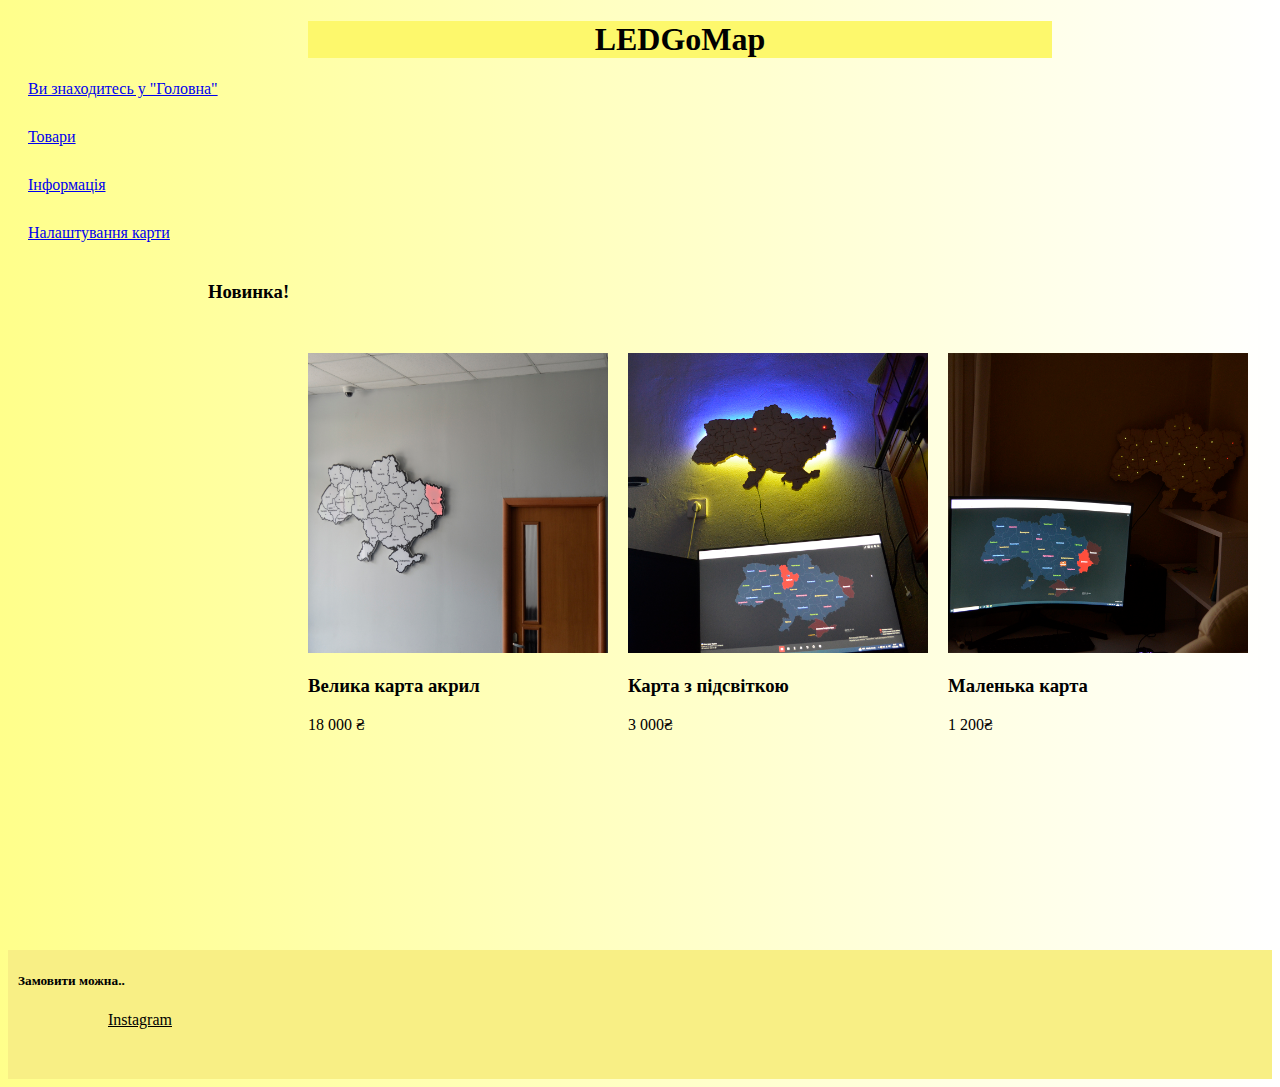
<file: index.html>
<!DOCTYPE html>
<html lang="en">
<head>
    <meta charset="UTF-8">
    <meta http-equiv="X-UA-Compatible" content="IE=edge">
    <meta name="viewport" content="width=device-width, initial-scale=1.0">
    <link rel="stylesheet" href="./styles.css">
    <title>Ukraine Store</title>
</head>
<body class="shop">
    <div class="store">
        <center><h1>LEDGoMap</h1></center>
    </div>
    <div class="block-links">
        <a href="./index.html" class="link">Ви знаходитесь у "Головна"</a>
        <a href="./index-2.html" class="link-2">Товари</a>
        <a href="./index-3.html" class="link-3">Інформація</a>
        <a href="іndex-4.html" class="link-4">Налаштування карти</a>
    </div>
    <h3 class="nove">Новинка!</h3>
    <div class="container-store">
        <div class="container-1">

            <div class="cards">
                <img src="images\7.jpg" class="photo7" alt="Фото нажаль не завантажине, поганий інтернет">
                <h3 class="subtitle">Велика карта акрил</h3>
                <p class="cost">18 000 ₴</p>
            </div>

            <div class="cards">
                <img src="images\1.jpg" class="photo1" alt="Фото нажаль не завантажине, поганий інтернет">
                <h3 class="subtitle">Карта з підсвіткою</h3>
                <p class="cost">3 000₴</p>
            </div>

            <div class="cards">
                <img src="images\2.jpg" class="photo2" alt="Фото нажаль не завантажине, поганий інтернет">
                <h3 class="subtitle">Маленька карта</h3>
                <p class="cost">1 200₴</p>
            </div>

        </div>
    </div>
    <div class="zamovutu">
        <h5 class="zamovutu2">Замовити можна..</h5>
        <a class="zamovutu3" href="https://instagram.com/ledgomap?igshid=MzNlNGNkZWQ4Mg==" target="_blank">Instagram</a>
    </div>
</body>
</html>
</file>
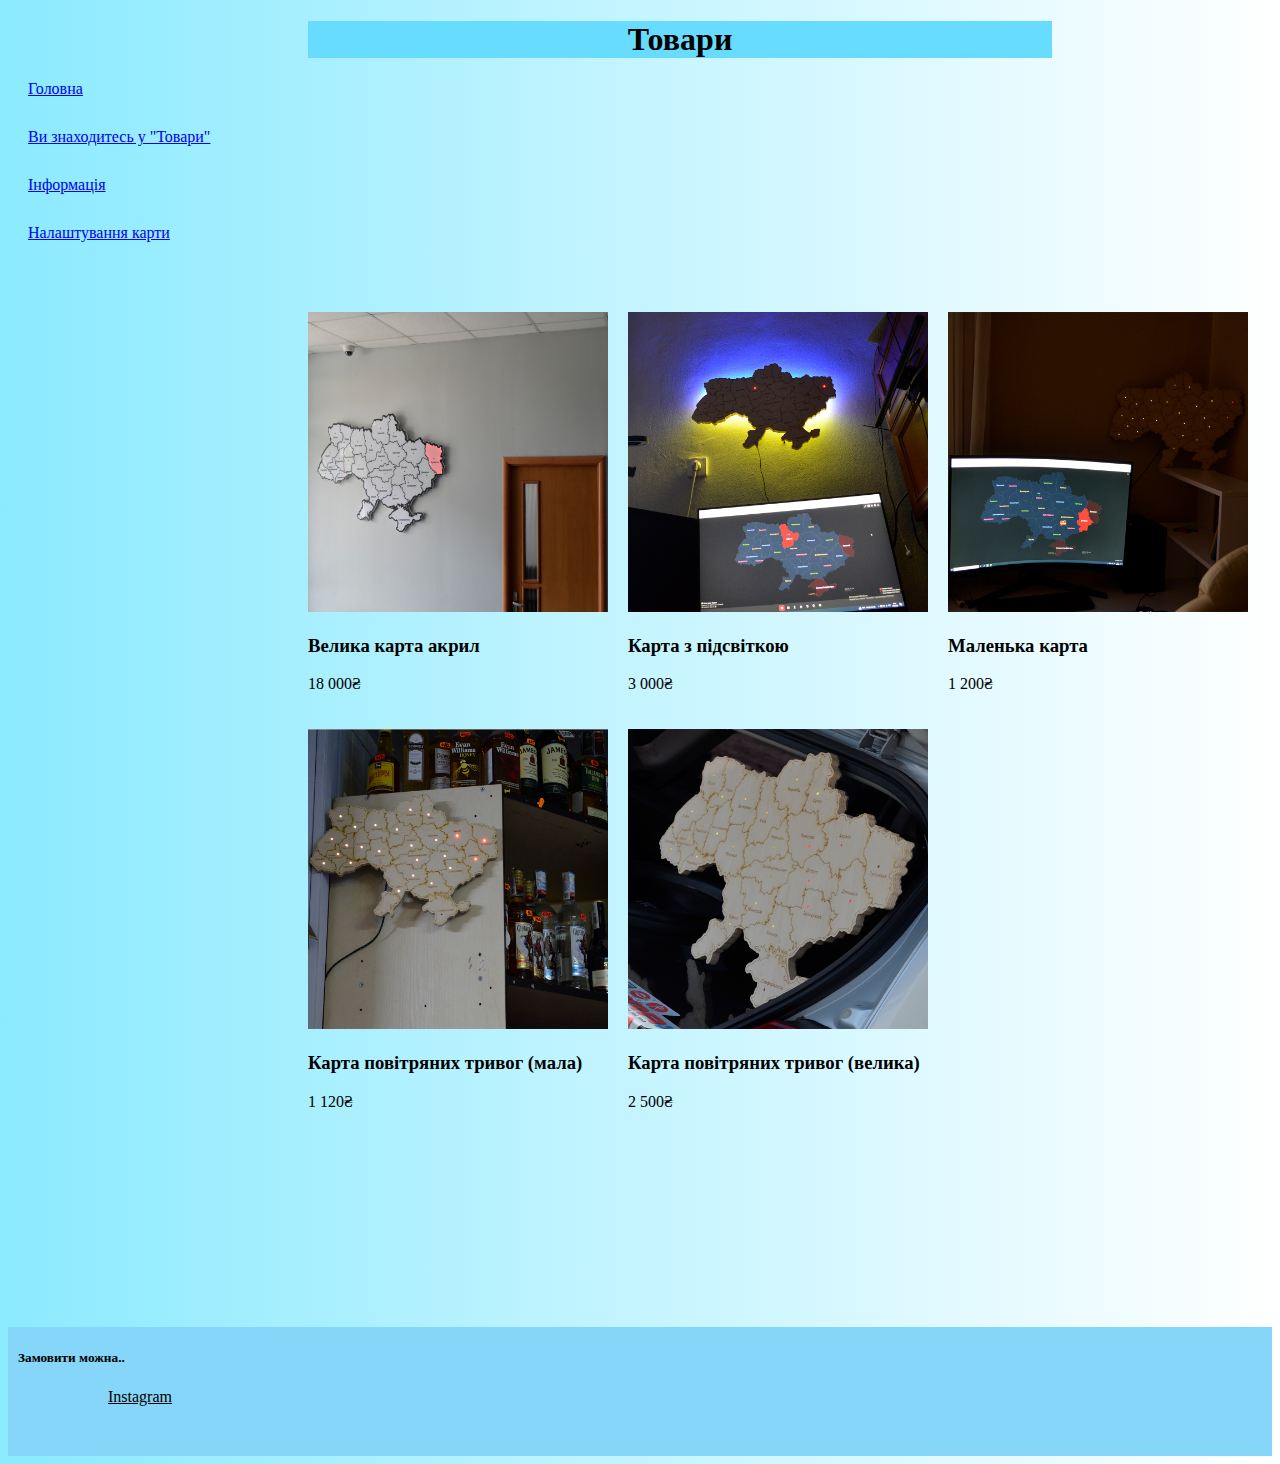
<file: index-2.html>
<!DOCTYPE html>
<html lang="en">
<head>
    <meta charset="UTF-8">
    <meta http-equiv="X-UA-Compatible" content="IE=edge">
    <meta name="viewport" content="width=device-width, initial-scale=1.0">
    <link rel="stylesheet" href="./styles.css">
    <title>Ukraine Store</title>
</head>
<body class="shop-2">
    <div class="store-2">
        <center><h1>Товари</h1></center>
    </div>
    <div class="block-links">
        <a href="./index.html" class="link">Головна</a>
        <a href="./index-2.html" class="link-2">Ви знаходитесь у "Товари"</a>
        <a href="./index-3.html" class="link-3">Інформація</a>
        <a href="іndex-4.html" class="link-4">Налаштування карти</a>
    </div>
    <div class="container-store">
        <div class="container-1">

            <div class="cards">
                <img src="images\7.jpg" class="photo7" alt="Фото нажаль не завантажине, поганий інтернет">
                <h3 class="subtitle">Велика карта акрил</h3>
                <p class="cost">18 000₴</p>
            </div>

            <div class="cards">
                <img src="images\1.jpg" class="photo1" alt="Фото нажаль не завантажине, поганий інтернет">
                <h3 class="subtitle">Карта з підсвіткою</h3>
                <p class="cost">3 000₴</p>
            </div>

            <div class="cards">
                <img src="images\2.jpg" class="photo2" alt="Фото нажаль не завантажине, поганий інтернет">
                <h3 class="subtitle">Маленька карта</h3>
                <p class="cost">1 200₴</p>

        </div>
    </div>

    <div class="container-store">
        <div class="container-2">

            <div class="cards">
                <img src="images\10.jpg" class="photo10" alt="">
                <h3 class="subtitle">Карта повітряних тривог (мала)</h3>
                <p class="cost">1 120₴</p>
            </div>

            <div class="cards">
                <img src="images\8.jpg" class="photo8" alt="">
                <h3 class="subtitle">Карта повітряних тривог (велика)</h3>
                <p class="cost">2 500₴</p>
            </div>
        </div>
        <div class="zamovutuA">
            <h5 class="zamovutuB">Замовити можна..</h5>
            <a class="zamovutuC" href="https://instagram.com/ledgomap?igshid=MzNlNGNkZWQ4Mg==" target="_blank">Instagram</a>
        </div>
    </div>
</body>
</html>
</file>
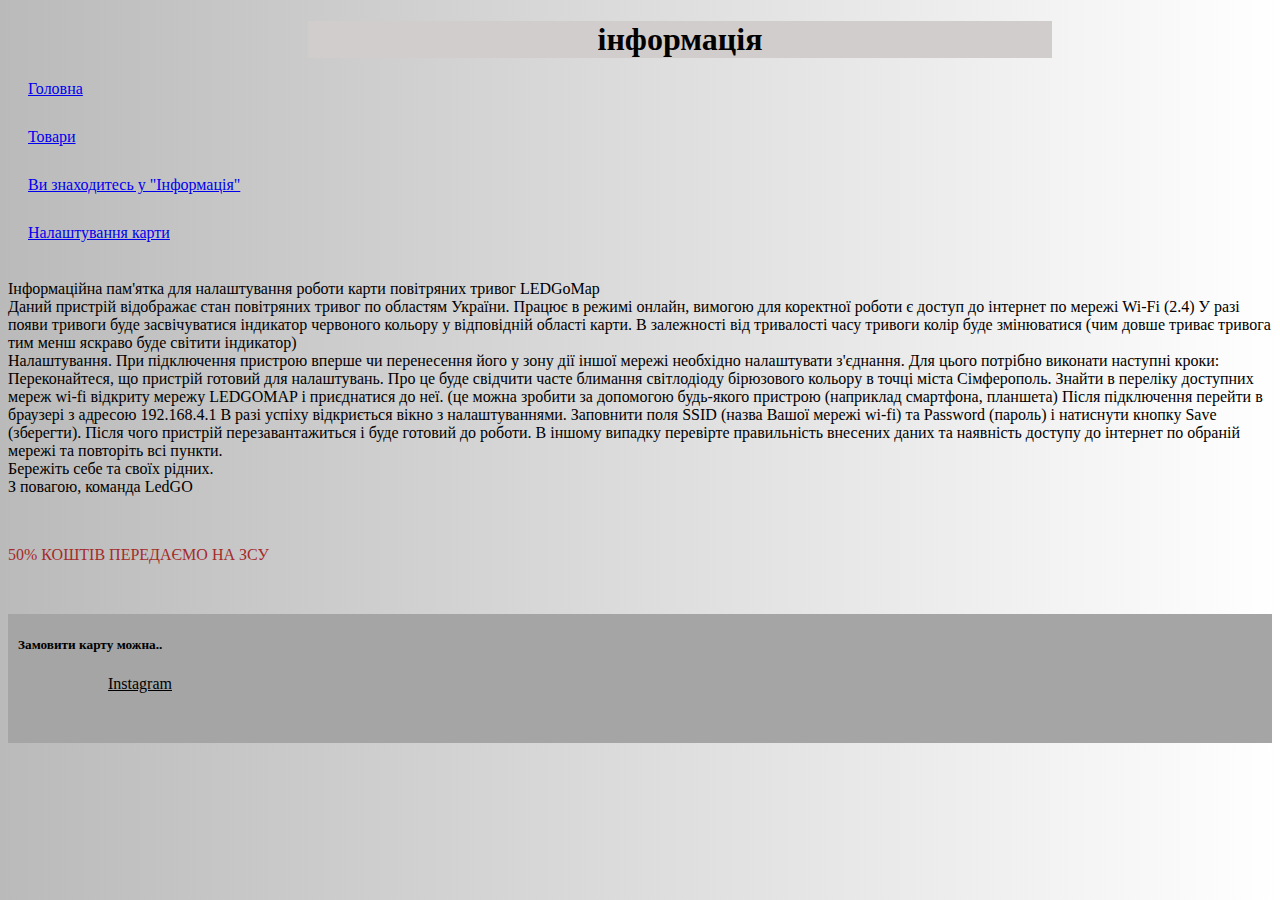
<file: index-3.html>
<!DOCTYPE html>
<html lang="en">
<head>
    <meta charset="UTF-8">
    <meta http-equiv="X-UA-Compatible" content="IE=edge">
    <meta name="viewport" content="width=device-width, initial-scale=1.0">
    <link rel="stylesheet" href="./styles.css">
    <title>Ukraine Store</title>
</head>
<body class="shop-3">
    <div class="store-3">
        <center><h1>інформація</h1></center>
    </div>
    <div class="block-links3">
        <a href="./index.html" class="link">Головна</a>
        <a href="./index-2.html" class="link-2">Товари</a>
        <a href="./index-3.html" class="link-3">Ви знаходитесь у "Інформація"</a>
        <a href="іndex-4.html" class="link-4">Налаштування карти</a>
    </div>
    <br class="block-links3" >Інформаційна пам'ятка
    для налаштування роботи карти повітряних тривог LEDGoMap
    
    <br>Даний пристрій відображає стан повітряних тривог по областям України. Працює в режимі онлайн, вимогою для коректної роботи є доступ до інтернет по мережі Wi-Fi (2.4)
    У разі появи тривоги буде засвічуватися індикатор червоного кольору у відповідній області карти. В залежності від тривалості часу тривоги колір буде змінюватися (чим довше триває тривога тим менш яскраво буде світити індикатор)
    
    <br>Налаштування.
    При підключення пристрою вперше чи перенесення його у зону дії іншої мережі необхідно налаштувати з'єднання. 
    Для цього потрібно виконати наступні кроки:
    Переконайтеся, що пристрій готовий для налаштувань. Про це буде свідчити часте блимання світлодіоду бірюзового кольору в точці  міста Сімферополь.
    Знайти в переліку доступних мереж wi-fi відкриту мережу LEDGOMAP і приєднатися до неї. (це можна зробити за допомогою будь-якого пристрою (наприклад смартфона, планшета)
    Після підключення перейти в браузері з адресою 192.168.4.1 В разі успіху відкриється вікно з налаштуваннями.
    Заповнити поля SSID (назва Вашої мережі wi-fi) та Password (пароль) і натиснути кнопку Save (зберегти). Після чого пристрій перезавантажиться і буде готовий до роботи. В іншому випадку перевірте правильність внесених даних та наявність доступу до інтернет по обраній мережі та повторіть всі пункти.
      
    <br>Бережіть себе та своїх рідних.

    <br>З повагою, команда LedGO

    <div class="ZSY">
        <p>50% КОШТІВ ПЕРЕДАЄМО НА ЗСУ</p>
    </div>

    <div class="zamovutuA1">
        <h5 class="zamovutuB2">Замовити карту можна..</h5>
        <a class="zamovutuC3" href="https://instagram.com/ledgomap?igshid=MzNlNGNkZWQ4Mg==" target="_blank">Instagram</a>
    </div>
</body>
</html>
</file>
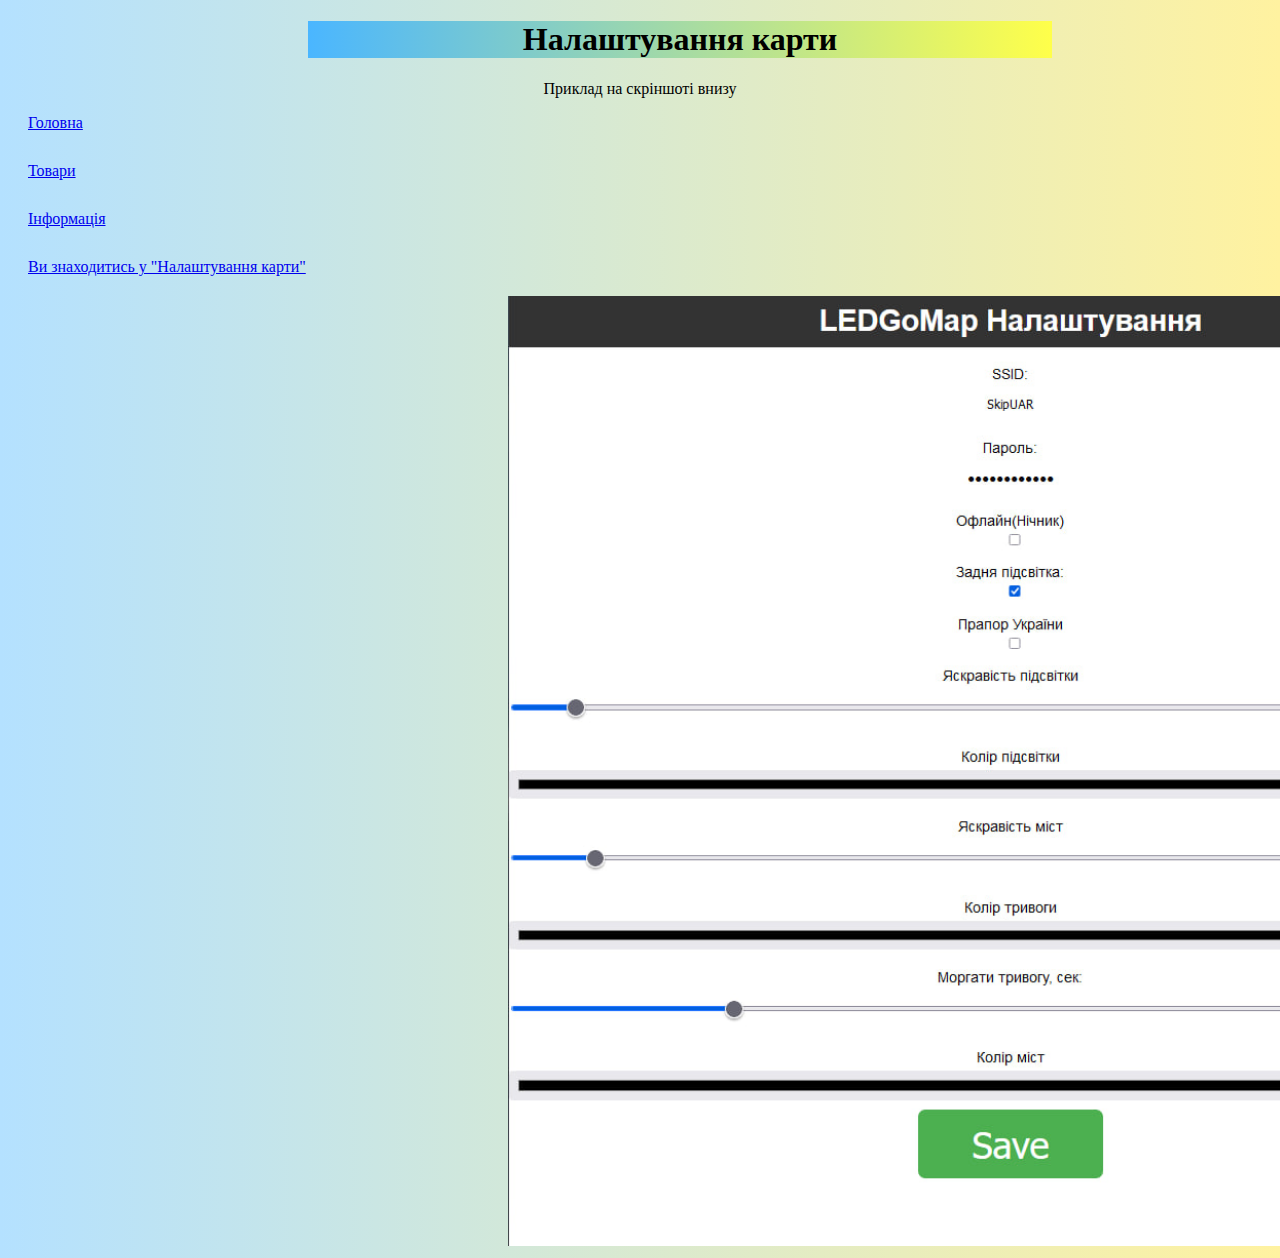
<file: іndex-4.html>
<!DOCTYPE html>
<html lang="en">
<head>
    <meta charset="UTF-8">
    <meta http-equiv="X-UA-Compatible" content="IE=edge">
    <meta name="viewport" content="width=device-width, initial-scale=1.0">
    <link rel="stylesheet" href="./styles.css">
    <title>Ukraine Store</title>
</head>
<body class="shop-4">
    <div class="store-4">
        <center><h1>Налаштування карти</h1></center>
    </div>
    <center><br<p>Приклад на скріншоті внизу</p></center>
        <div class="block-links">
            <a href="./index.html" class="link">Головна</a>
            <a href="./index-2.html" class="link-2">Товари</a>
            <a href="./index-3.html" class="link-3">Інформація</a>
            <a href="іndex-4.html" class="link-4">Ви знаходитись у "Налаштування карти"</a>
    </div>
    <img src="images\Налаштуваня карти.jpg" class="karta" alt="Фото нажаль не завантажине, через поганий інтернет">
</body>
</html>
</file>
<file: styles.css>
.page-wrapper{
    max-width: 1920px;
    margin: 0 auto;
    padding: 20px;
}

.block-links{
    display: flex;
    flex-direction: column;
    row-gap: 10px;
}

.block-links3{
    display: flex;
    flex-direction: column;
    row-gap: 10px;
}

.navbar-wrapper{
    display: flex;
    flex-direction: column;
    justify-content: space-between;
    row-gap: 10px;
}

.link-2{
    margin-bottom: 20px;
    margin-left: 20px;
}

.link-3{
    margin-bottom: 20px;
    margin-left: 20px;
}

.link-4{
    margin-bottom: 20px;
    margin-left: 20px;
}

.link{
    margin-bottom: 20px;
    margin-left: 20px;
}

.container-1{
    display: flex;
    flex-direction: row; 
    column-gap: 20px;
    margin-top: 50px;
    margin-left: 300px;
    margin-right: 220px;
}

.container-2{
    display: flex;
    flex-direction: row; 
    column-gap: 20px;
    margin-top: 20px;
    margin-left: 300px;
    margin-right: 220px;
}

/* .cards{
    font-style: italic;
    border: 1px solid lightskyblue;
    background-color: rgb(135, 223, 255)
} */

.store{
    margin-left: 300px;
    margin-right: 220px;
    background-color: rgb(253, 248, 108)
}

.store-2{
    margin-left: 300px;
    margin-right: 220px;
    background-color: rgb(104, 220, 255)
}

.store-3{
    margin-left: 300px;
    margin-right: 220px;
    background-color: rgb(210, 205, 205)
}

.store-4{
    margin-left: 300px;
    margin-right: 220px;
    background: linear-gradient(to right, rgb(74, 182, 255), rgb(255, 255, 74));
}

.shop{
    background: linear-gradient(to right, rgb(255, 255, 139), rgb(255, 255, 255));
}

.shop-2{
    background: linear-gradient(to right, rgb(139, 234, 255), rgb(255, 255, 255));
}

.shop-3{
    background: linear-gradient(to right, rgb(186, 186, 186), rgb(255, 255, 255));
}

.shop-4{
    background: linear-gradient(to right, rgb(180, 225, 255), rgb(255, 242, 160));
}


.nove{
    margin-left: 200px;
}

.zamovutu{
    margin-top: 200px;
    padding-top: 1px;
    padding-bottom: 50px;
    background-color: rgb(248, 239, 133);
}

.zamovutu2{
    margin-left: 10px;
    color: rgb(0, 0, 0);
}

.zamovutu3{
    margin-left: 100px;
    color: rgb(0, 0, 0);
}

.zamovutuA{
    margin-top: 200px;
    padding-top: 1px;
    padding-bottom: 50px;
    background-color: rgb(133, 214, 248);
}

.zamovutuB{
    margin-left: 10px;
    color: rgb(0, 0, 0);
}

.zamovutuC{
    margin-left: 100px;
    color: rgb(0, 0, 0);
}

.zamovutuA1{
    margin-top: 50px;
    padding-top: 1px;
    padding-bottom: 50px;
    background-color: rgb(165, 165, 165);
}

.zamovutuB2{
    margin-left: 10px;
    color: rgb(0, 0, 0);
}

.zamovutuC3{
    margin-left: 100px;
    color: rgb(0, 0, 0);
}

.photo7{
    width: 300px;
    height: 300px;
}

.photo1{
    width: 300px;
    height: 300px;
}

.photo2{
    width: 300px;
    height: 300px;
}

.photo5{
    width: 300px;
    height: 300px;
}

.photo8{
    width: 300px;
    height: 300px;
}

.photo10{
    width: 300px;
    height: 300px;
}

.ZSY{
    margin-top: 50px;
    color: brown;
    margin-bottom: 50px;
}

.karta{
    margin-left: 500px;
    width: 1000px;
    height: 950px;
}

@media screen and (max-width: 1024px) {
    .container-1{
        margin-left: 10px;
        display: flex;
        flex-direction: column; 
        /* -right: 10px; */
    }

    .container-2{
        margin-left: 10px;
        display: flex;
        flex-direction: column; 
        /* -right: 10px; */
    }

    .cards{
        font-style: italic;
        /* border: 1px solid lightskyblue;
        background-color: rgb(135, 223, 255) */
    }
    
    .store{
        margin-left: 10px;
        margin-right: 220px;
        background-color: rgb(253, 248, 108)
    }
    
    .store-2{
        margin-left: 00px;
        margin-right: 220px;
        background-color: rgb(104, 220, 255)
    }
    
    .store-3{
        margin-left: 10px;
        margin-right: 220px;
        background-color: rgb(210, 205, 205)
    }
    
    .store-4{
        margin-left: 10px;
        margin-right: 10px; 
        background: linear-gradient(to right, rgb(74, 182, 255), rgb(255, 255, 74));
    }

    .karta{
        margin-left: 10px;
        width: 500px;
        height: 475px;
    }
}

.subtitle{
    
}
</file>
